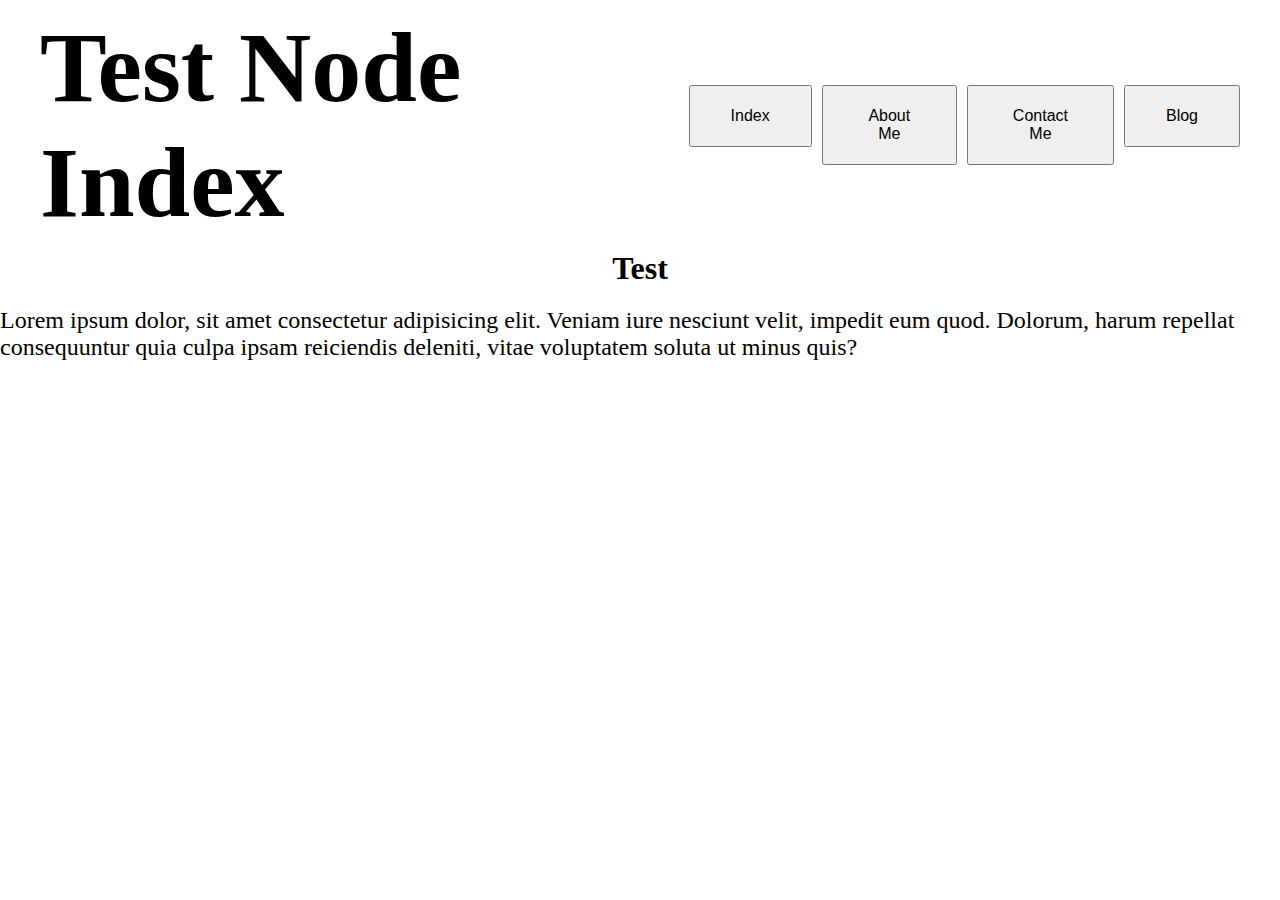
<file: index.html>
<!DOCTYPE html>
<html lang="en">
  <head>
    <meta charset="UTF-8" />
    <meta http-equiv="X-UA-Compatible" content="IE=edge" />
    <meta name="viewport" content="width=device-width, initial-scale=1.0" />
    <link rel="stylesheet" type="text/css" href="style.css" />
    <title>Test Node Index</title>
  </head>
  <body>
    <header>
      <h1>Test Node Index</h1>
      <nav>
        <ul>
          <li>
            <a href="/"><button>Index</button></a>
          </li>
          <li>
            <a href="/about"><button>About Me</button></a>
          </li>
          <li>
            <a href="/contact"><button>Contact Me</button></a>
          </li>
          <li>
            <a href="/blog"><button>Blog</button></a>
          </li>
        </ul>
      </nav>
    </header>
    <main>
      <section>
        <h2>Test</h2>
        <p>
          Lorem ipsum dolor, sit amet consectetur adipisicing elit. Veniam iure
          nesciunt velit, impedit eum quod. Dolorum, harum repellat consequuntur
          quia culpa ipsam reiciendis deleniti, vitae voluptatem soluta ut minus
          quis?
        </p>
      </section>
    </main>
  </body>
</html>
</file>
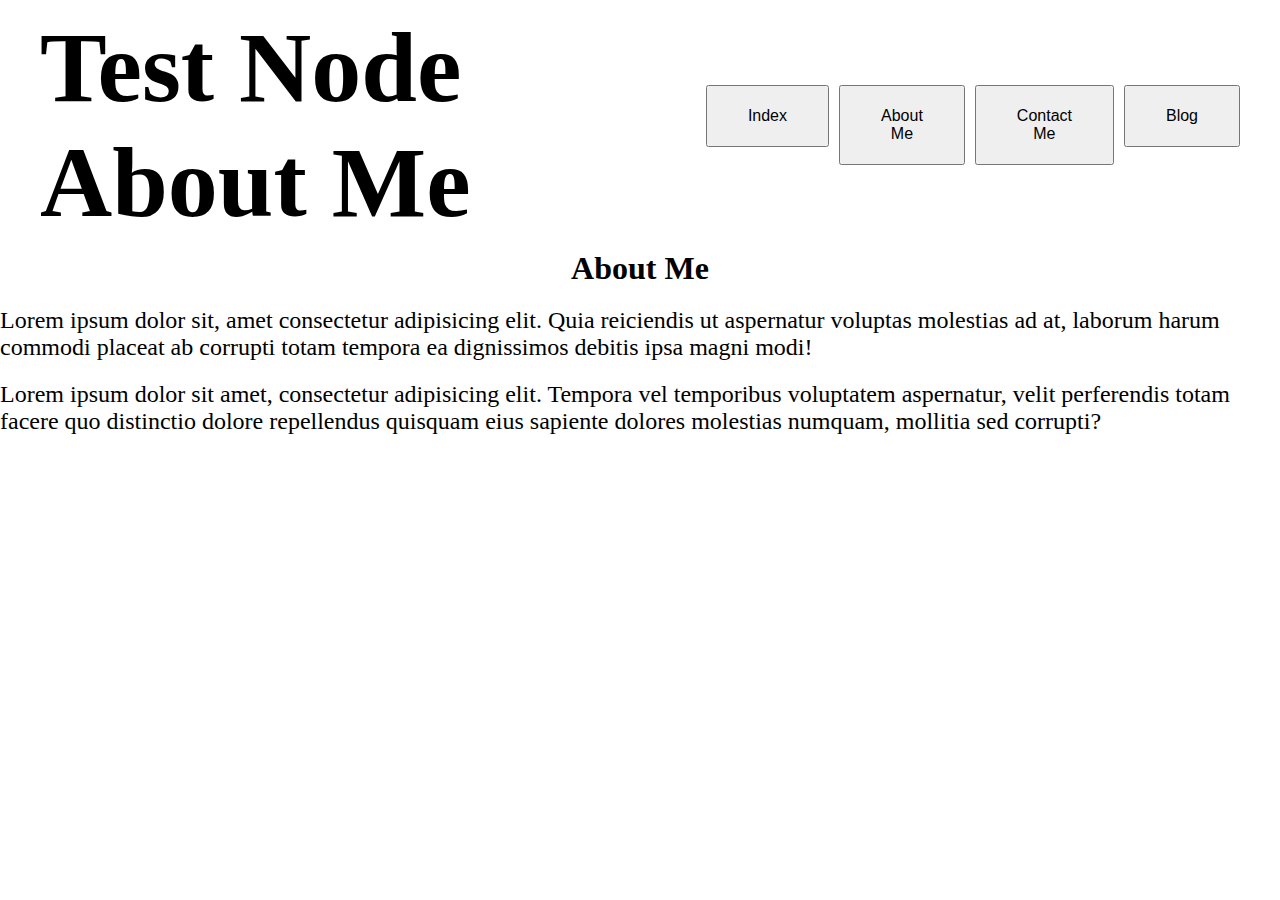
<file: about.html>
<!DOCTYPE html>
<html lang="en">
  <head>
    <meta charset="UTF-8" />
    <meta http-equiv="X-UA-Compatible" content="IE=edge" />
    <meta name="viewport" content="width=device-width, initial-scale=1.0" />
    <link rel="stylesheet" type="text/css" href="style.css" />
    <title>About me</title>
  </head>
  <body>
    <header>
      <h1>Test Node About Me</h1>
      <nav>
        <ul>
          <li>
            <a href="/"><button>Index</button></a>
          </li>
          <li>
            <a href="/about"><button>About Me</button></a>
          </li>
          <li>
            <a href="/contact"><button>Contact Me</button></a>
          </li>
          <li>
            <a href="/blog"><button>Blog</button></a>
          </li>
        </ul>
      </nav>
    </header>
    <main>
      <section>
        <h2>About Me</h2>
        <p>
          Lorem ipsum dolor sit, amet consectetur adipisicing elit. Quia
          reiciendis ut aspernatur voluptas molestias ad at, laborum harum
          commodi placeat ab corrupti totam tempora ea dignissimos debitis ipsa
          magni modi!
        </p>
        <p>
          Lorem ipsum dolor sit amet, consectetur adipisicing elit. Tempora vel
          temporibus voluptatem aspernatur, velit perferendis totam facere quo
          distinctio dolore repellendus quisquam eius sapiente dolores molestias
          numquam, mollitia sed corrupti?
        </p>
      </section>
    </main>
  </body>
</html>
</file>
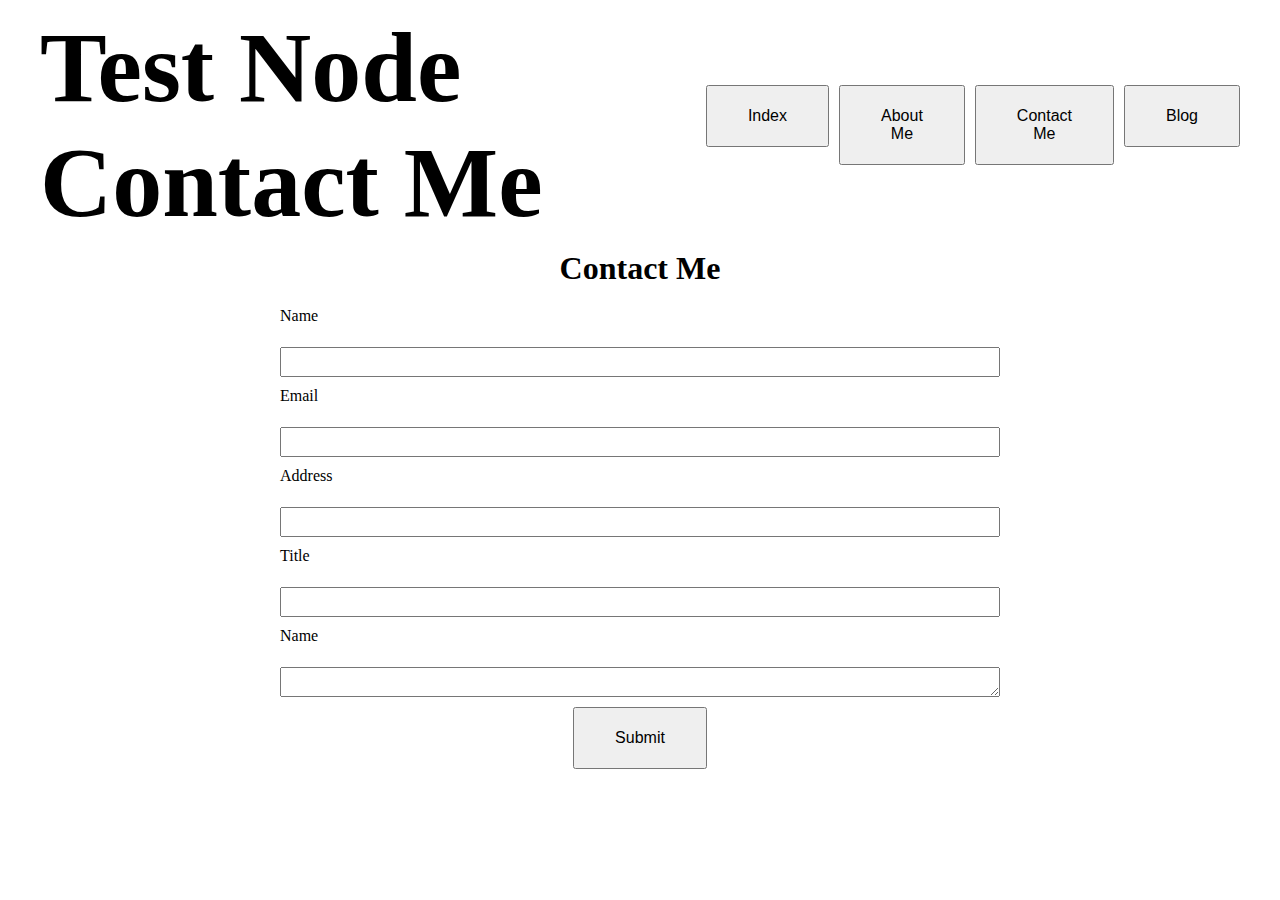
<file: contact-me.html>
<!DOCTYPE html>
<html lang="en">
  <head>
    <meta charset="UTF-8" />
    <meta http-equiv="X-UA-Compatible" content="IE=edge" />
    <meta name="viewport" content="width=device-width, initial-scale=1.0" />
    <link rel="stylesheet" type="text/css" href="style.css" />
    <title>Contact Me</title>
  </head>
  <body>
    <header>
      <h1>Test Node Contact Me</h1>
      <nav>
        <ul>
          <li>
            <a href="/"><button>Index</button></a>
          </li>
          <li>
            <a href="/about"><button>About Me</button></a>
          </li>
          <li>
            <a href="/contact"><button>Contact Me</button></a>
          </li>
          <li>
            <a href="/blog"><button>Blog</button></a>
          </li>
        </ul>
      </nav>
    </header>
    <main>
      <section>
        <h2>Contact Me</h2>
        <form>
          <label for="name">Name</label><input id="name" type="text" />
          <label for="email">Email</label><input id="email" type="email" />
          <label for="address">Address</label
          ><input id="address" type="text" /> <label for="title">Title</label
          ><input id="title" type="text" /> <label for="message">Name</label
          ><textarea id="message"></textarea>
          <button type="button">Submit</button>
        </form>
      </section>
    </main>
  </body>
</html>
</file>
<file: style.css>
* {
  margin: 0;
  padding: 0;
  box-sizing: border-box;
}
h1 {
  font-size: 100px;
}

header {
  display: flex;
  justify-content: space-between;
  align-items: center;
  padding: 10px 40px;
}
ul {
  display: flex;
  gap: 10px;
}
li button,
form button {
  padding: 20px 40px;
  font-size: 1rem;
}
li {
  list-style: none;
}
main {
  display: flex;
  flex-direction: column;
  align-items: center;
}
section {
  display: flex;
  flex-direction: column;
  align-items: center;
  gap: 20px;
  width: 100%;
}

h2 {
  font-size: 2rem;
}

p {
  font-size: 1.5rem;
}
form {
  display: flex;
  flex-direction: column;
  width: 80%;
  max-width: 800px;
  align-items: center;
  gap: 10px;
}

form label,
form input,
form textarea {
  width: 90%;
  height: 30px;
}
</file>
